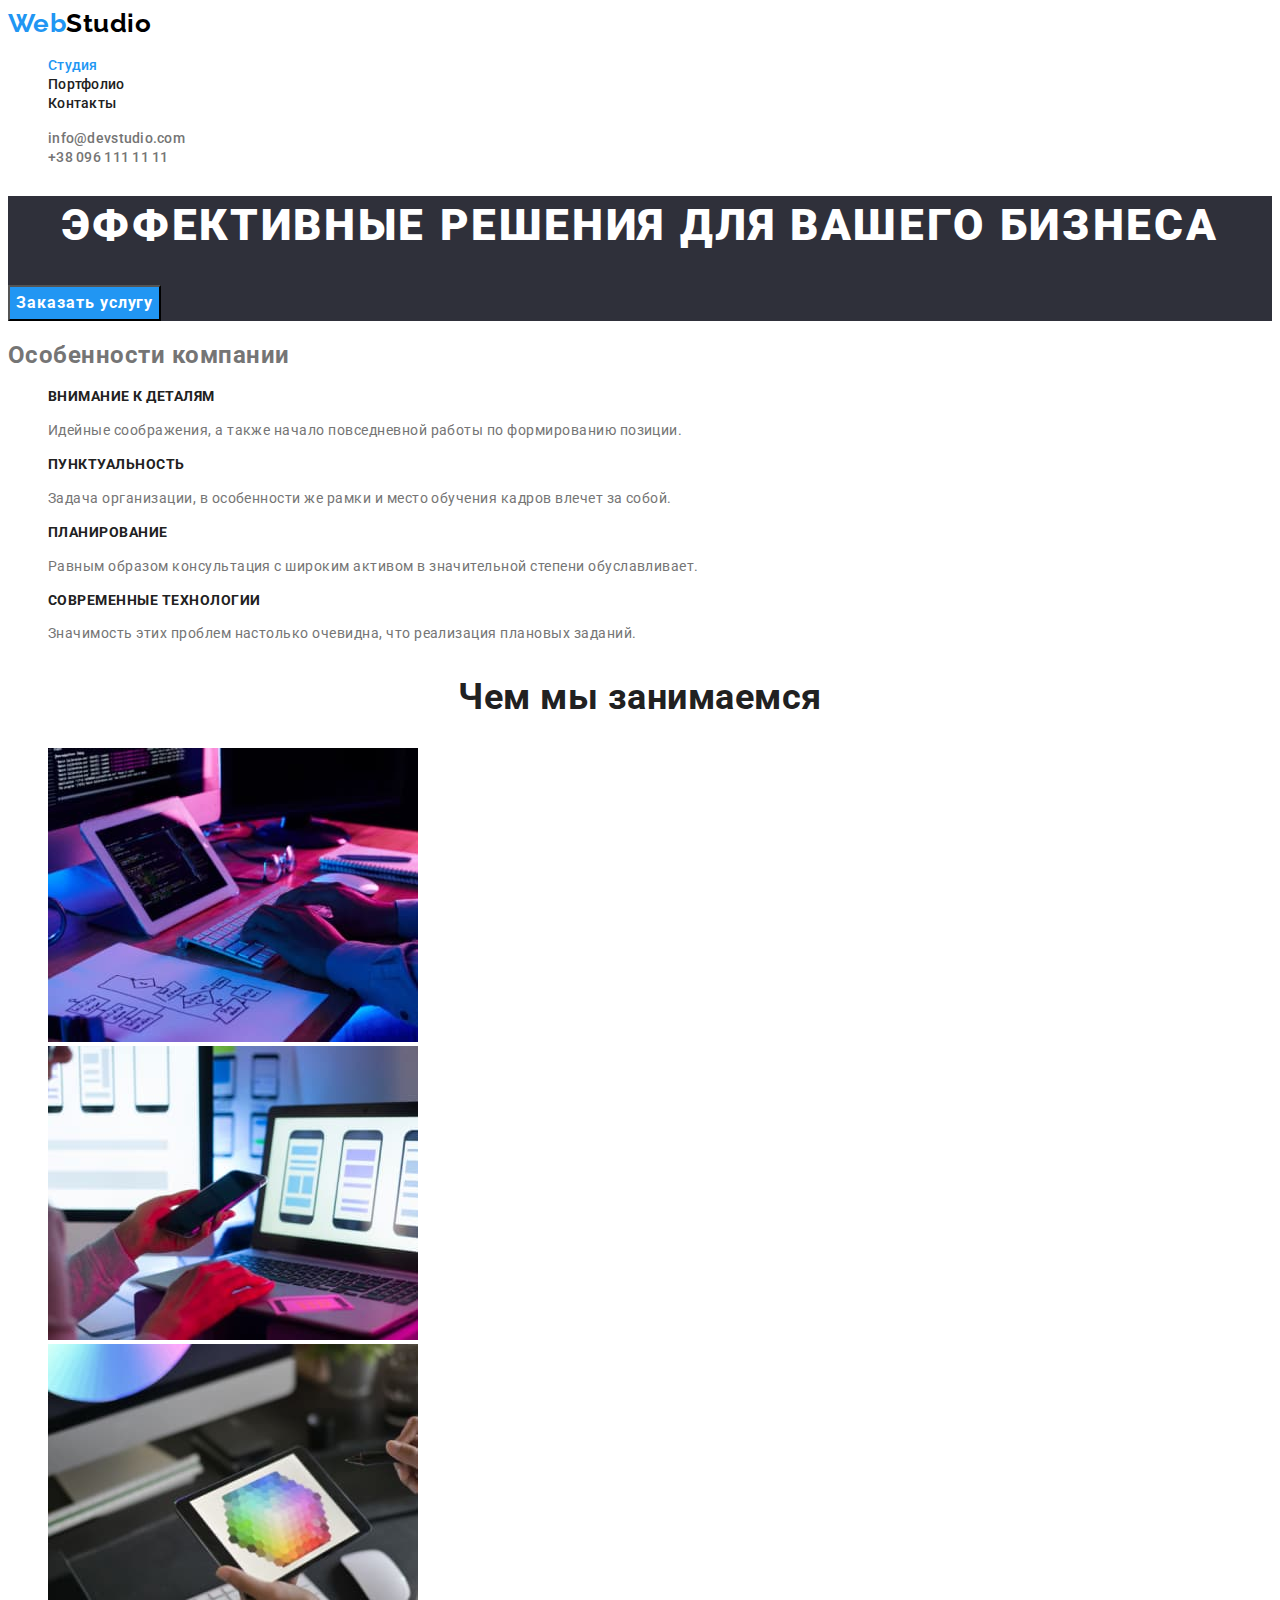
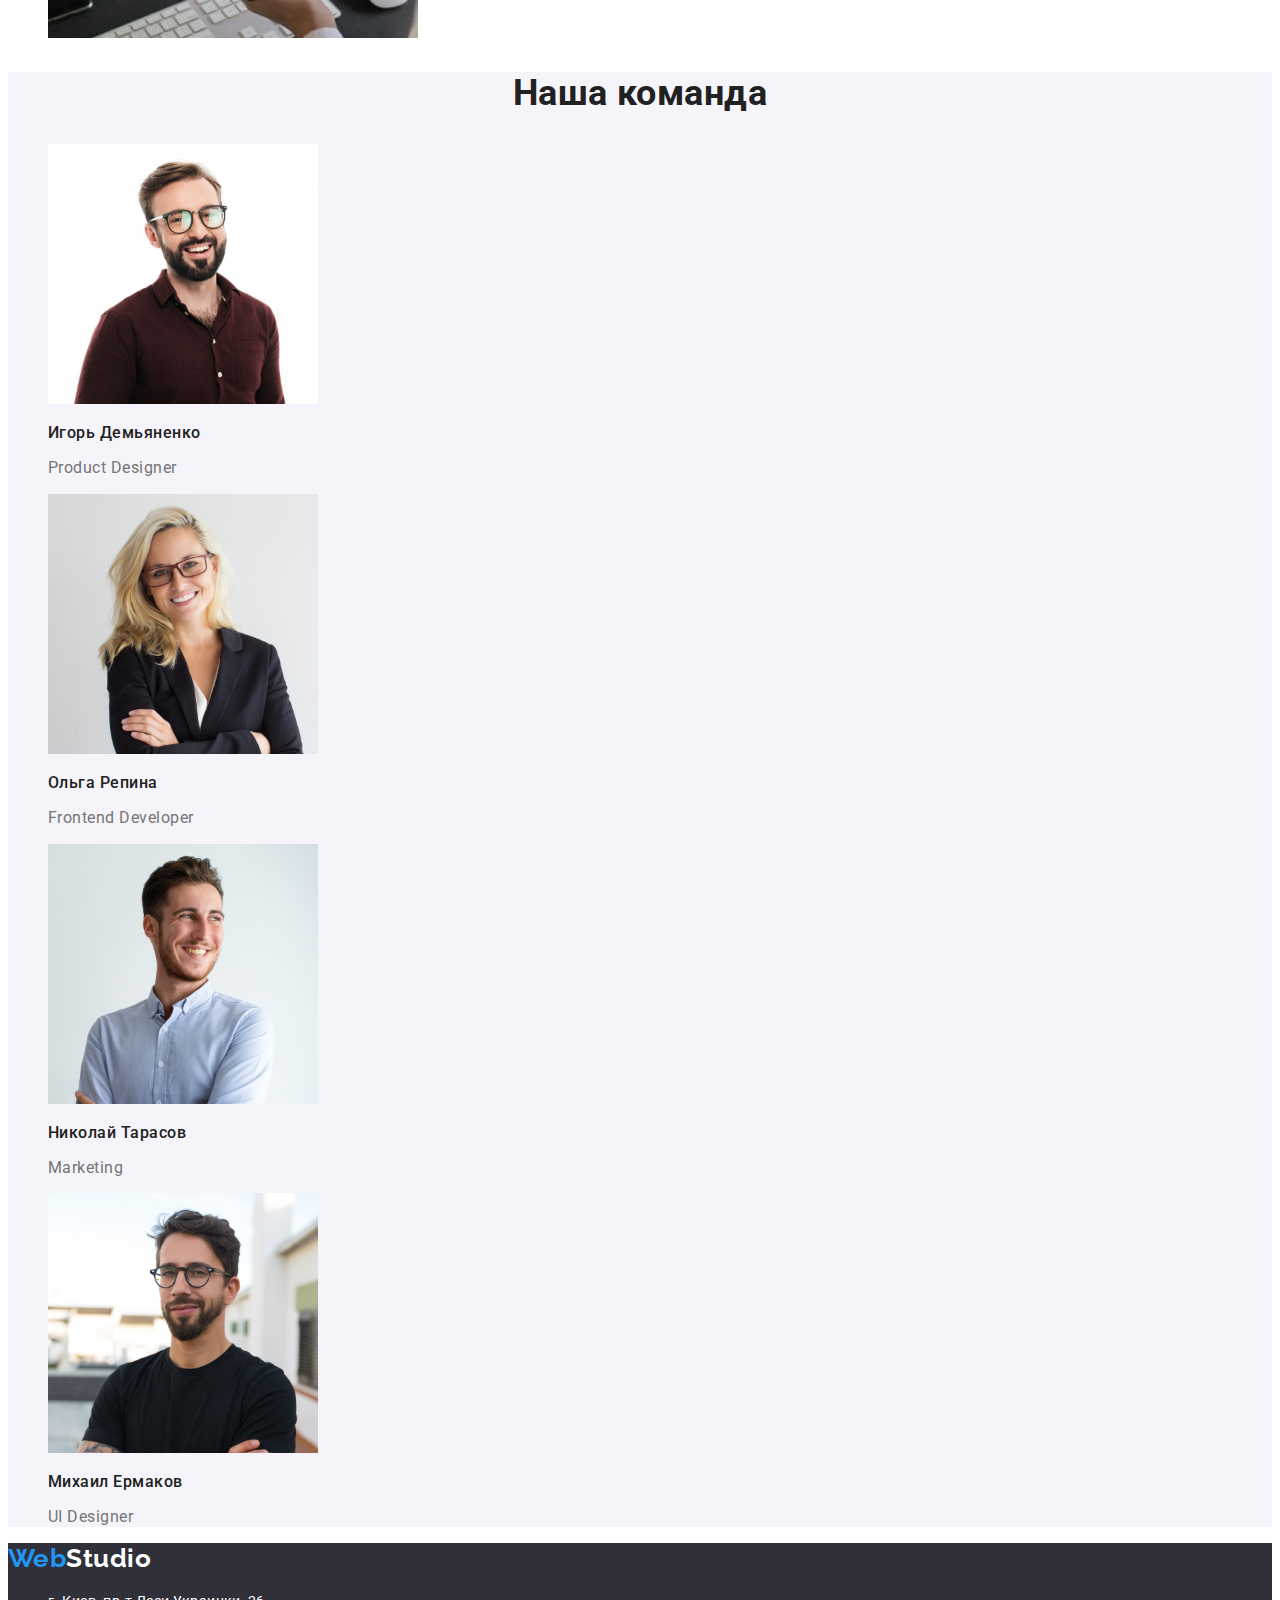
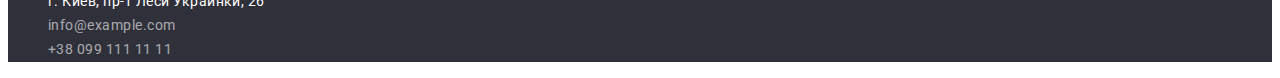
<file: index.html>
<!DOCTYPE html>
<html lang="ru">
  <head>
    <meta charset="UTF-8" />
    <meta http-equiv="X-UA-Compatible" content="IE=edge" />
    <meta name="viewport" content="width=device-width, initial-scale=1.0" />
    <title>Document</title>
    <link rel="preconnect" href="https://fonts.googleapis.com" />
    <link rel="preconnect" href="https://fonts.gstatic.com" crossorigin />
    <link
      href="https://fonts.googleapis.com/css2?family=Raleway:wght@700&family=Roboto:wght@400;500;700;900&display=swap"
      rel="stylesheet"
    />
    <link rel="stylesheet" href="./css/styles.css" />
  </head>
  <body>
    <!-- Шапка -->
    <header>
      <nav>
        <a href="" class="logo"><span>Web</span>Studio</a>
        <ul class="site-nav list">
          <li><a href="" class="link current">Студия</a></li>
          <li><a href="./portfolio.html" class="link">Портфолио</a></li>
          <li><a href="" class="link">Контакты</a></li>
        </ul>
      </nav>
      <ul class="auth-nav list">
        <li><a href="mailto:info@devstudio.com" class="link">info@devstudio.com</a></li>
        <li><a href="tel:+380961111111" class="link">+38 096 111 11 11</a></li>
      </ul>
    </header>
    <!-- Мейн -->
    <main>
      <!-- Герой -->
      <section class="hero">
        <h1 class="hero-title">Эффективные решения для вашего бизнеса</h1>
        <button type="button">Заказать услугу</button>
      </section>

      <!-- Особенности -->
      <section class="section-features">
        <h2 class="section-title">Особенности компании</h2>
        <ul class="features list">
          <li>
            <h3 class="title">Внимание к деталям</h3>
            <p>Идейные соображения, а также начало повседневной работы по формированию позиции.</p>
          </li>
          <li>
            <h3 class="title">Пунктуальность</h3>
            <p>
              Задача организации, в особенности же рамки и место обучения кадров влечет за собой.
            </p>
          </li>
          <li>
            <h3 class="title">Планирование</h3>
            <p>
              Равным образом консультация с широким активом в значительной степени обуславливает.
            </p>
          </li>
          <li>
            <h3 class="title">Современные технологии</h3>
            <p>Значимость этих проблем настолько очевидна, что реализация плановых заданий.</p>
          </li>
        </ul>
      </section>
      <!-- Чем мы занимаемся -->
      <section class="section-wedo">
        <h2 class="title">Чем мы занимаемся</h2>
        <ul class="list">
          <li>
            <a href=""><img src="./images/wedo1.jpg" alt="Десктопные приложения" width="370" /></a>
          </li>
          <li>
            <a href=""><img src="./images/wedo2.jpg" alt="Мобильные приложения" width="370" /></a>
          </li>
          <li>
            <a href=""><img src="./images/wedo3.jpg" alt="Планшетные приложения" width="370" /></a>
          </li>
        </ul>
      </section>
      <!-- Наша команда -->
      <section class="section-teem">
        <h2 class="teem-title">Наша команда</h2>
        <ul class="list">
          <li>
            <img src="./images/teem-card-1.jpg" alt="Игорь Демьяненко" width="270" />
            <h3 class="teem-name">Игорь Демьяненко</h3>
            <p class="role">Product Designer</p>
          </li>
          <li>
            <img src="./images/teem-card-2.jpg" alt="Ольга Репина" width="270" />
            <h3 class="teem-name">Ольга Репина</h3>
            <p class="role">Frontend Developer</p>
          </li>
          <li>
            <img src="./images/teem-card-3.jpg" alt="Николай Тарасов" width="270" />
            <h3 class="teem-name">Николай Тарасов</h3>
            <p class="role">Marketing</p>
          </li>
          <li>
            <img src="./images/teem-card-4.jpg" alt="Михаил Ермаков" width="270" />
            <h3 class="teem-name">Михаил Ермаков</h3>
            <p class="role">UI Designer</p>
          </li>
        </ul>
      </section>
    </main>
    <!-- Футер -->
    <footer class="bottom">
      <a href="" class="logo"><span>Web</span>Studio</a>
      <address>
        <ul class="adress-list list">
          <li class="item">г. Киев, пр-т Леси Украинки, 26</li>
          <li><a href="mailto:info@example.com" class="link item">info@example.com</a></li>
          <li><a href="tel:+380991111111" class="link item">+38 099 111 11 11</a></li>
        </ul>
      </address>
    </footer>
  </body>
</html>
</file>
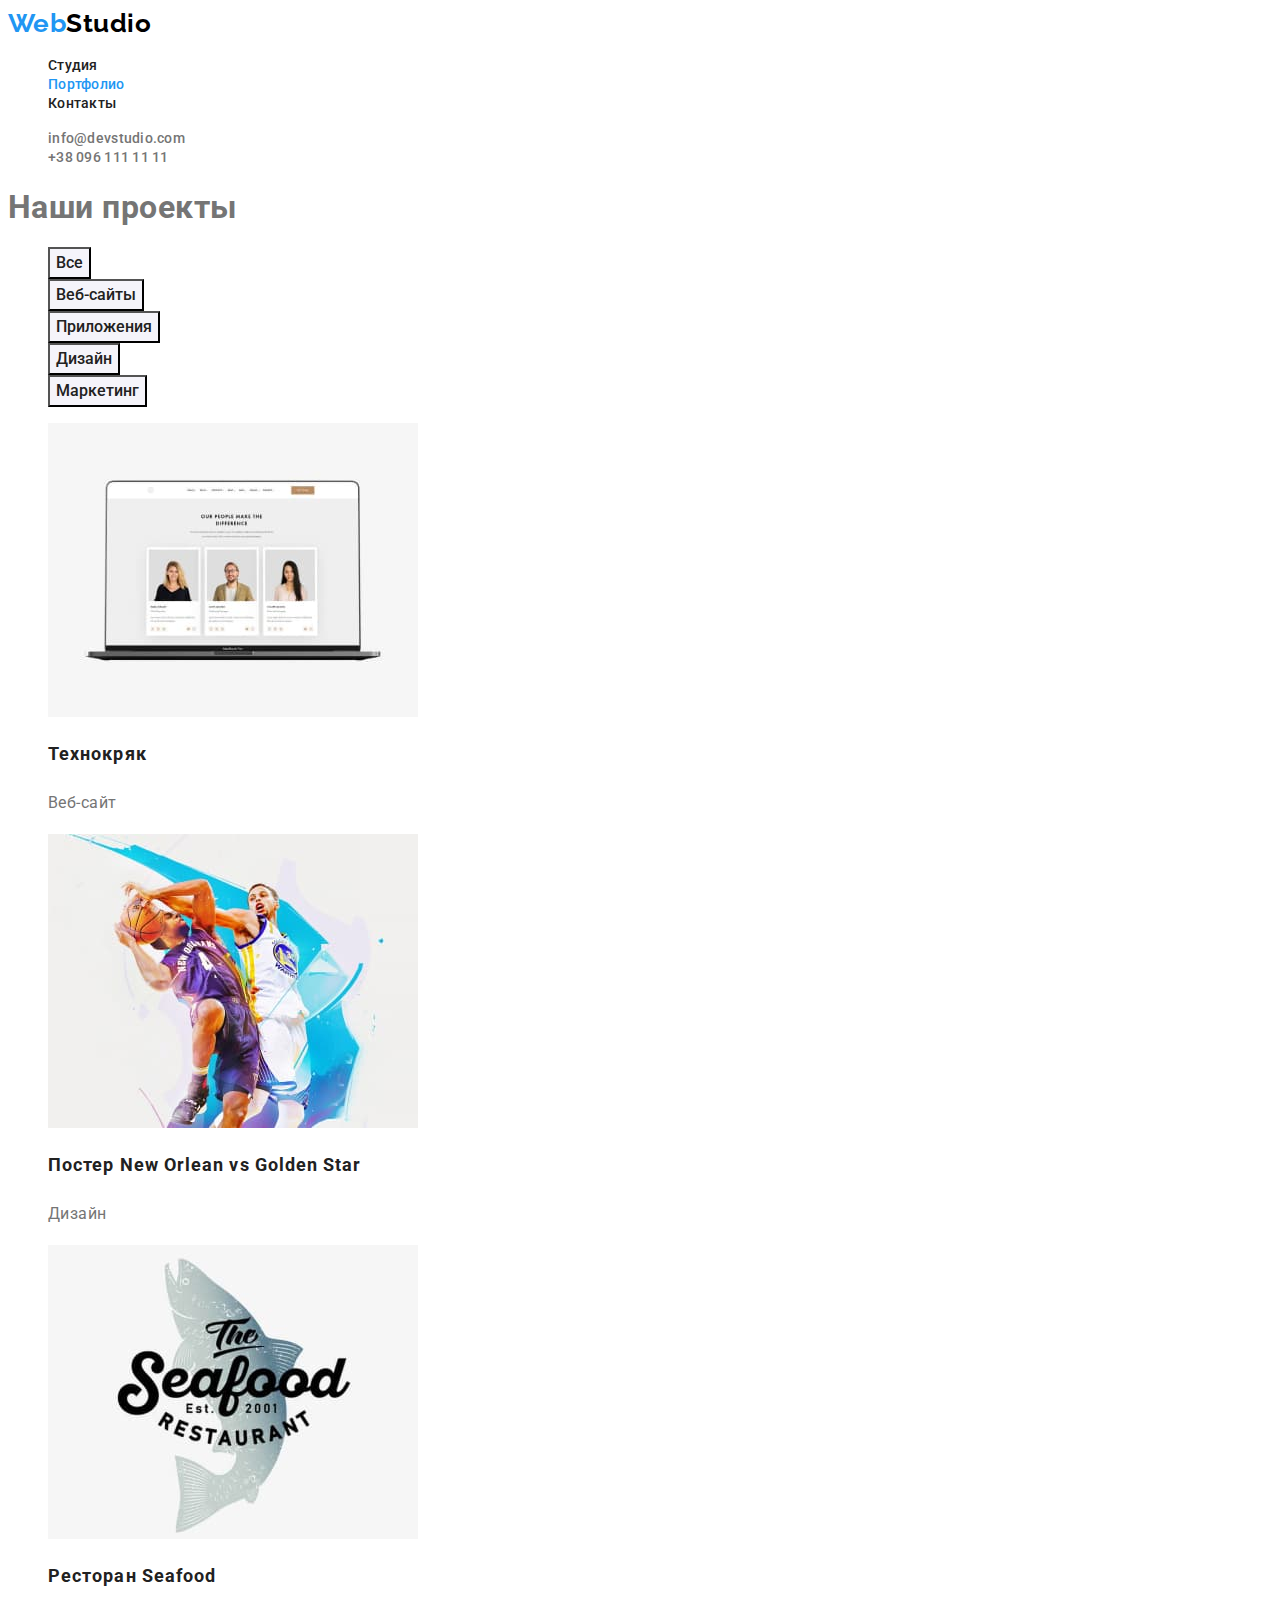
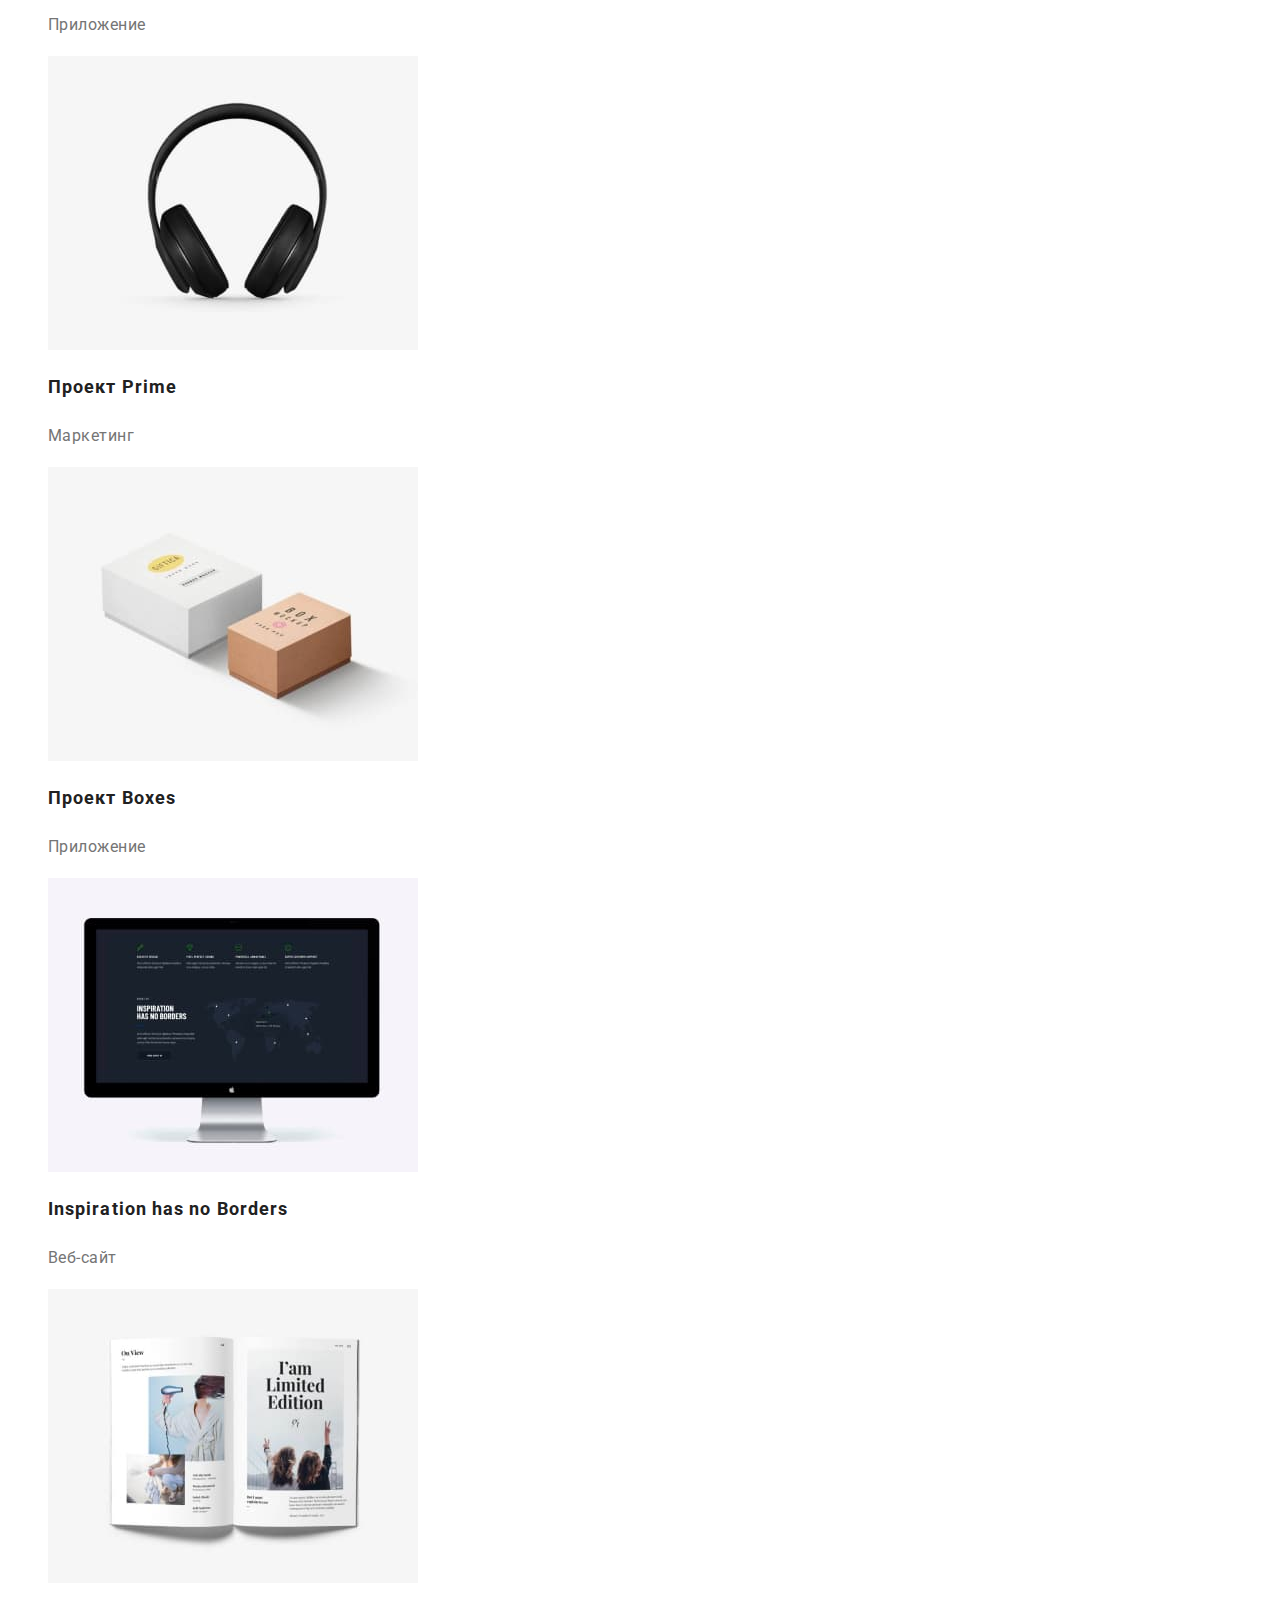
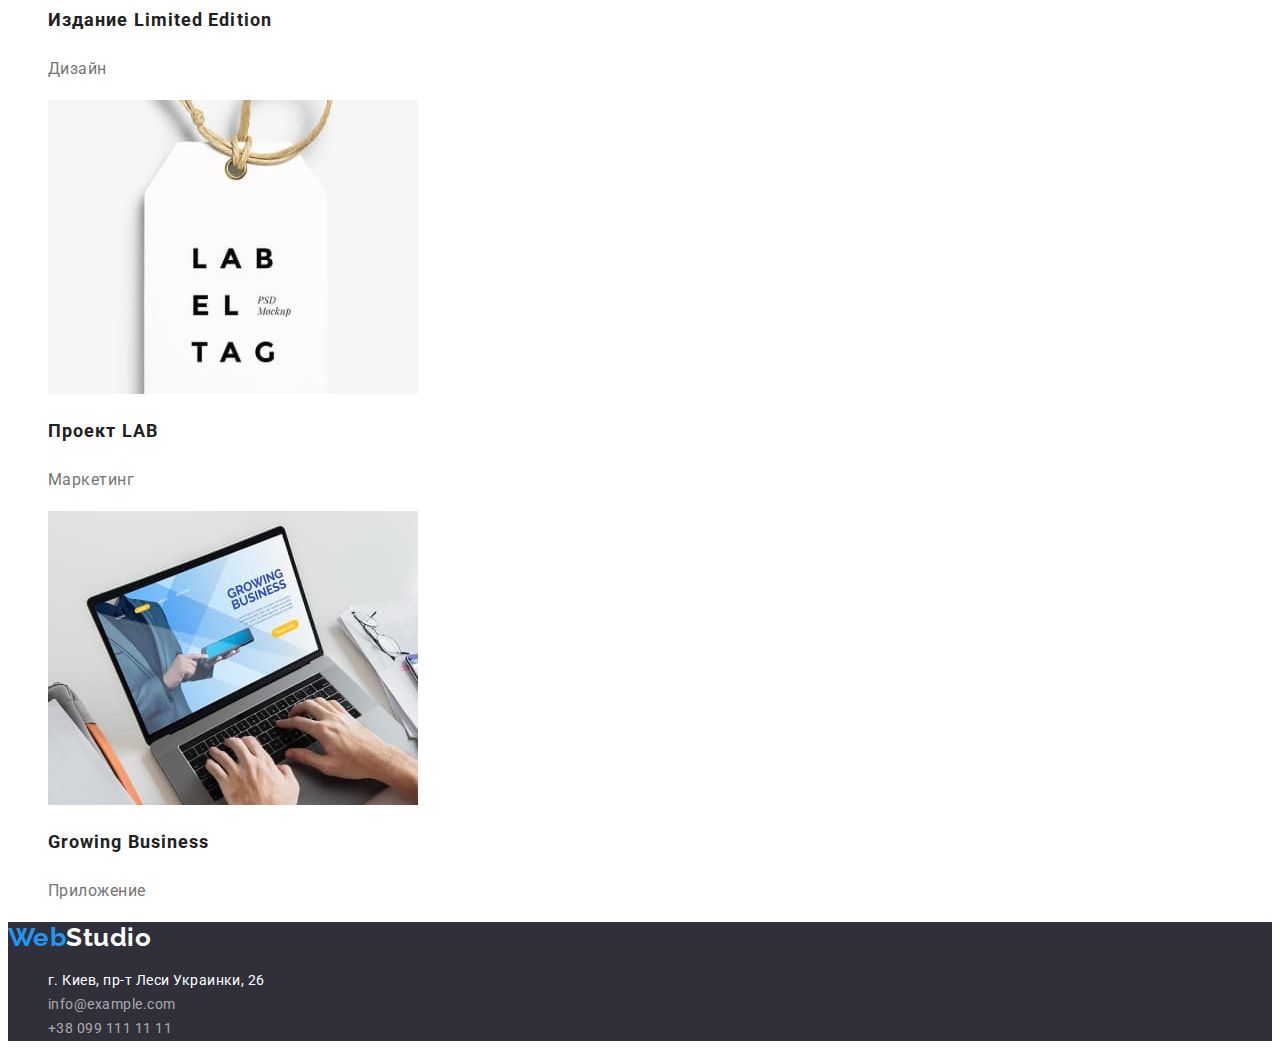
<file: portfolio.html>
<!DOCTYPE html>
<html lang="en">
  <head>
    <meta charset="UTF-8" />
    <meta http-equiv="X-UA-Compatible" content="IE=edge" />
    <meta name="viewport" content="width=device-width, initial-scale=1.0" />
    <title>Document</title>
    <link rel="preconnect" href="https://fonts.googleapis.com" />
    <link rel="preconnect" href="https://fonts.gstatic.com" crossorigin />
    <link
      href="https://fonts.googleapis.com/css2?family=Raleway:wght@700&family=Roboto:wght@400;500;700;900&display=swap"
      rel="stylesheet"
    />
    <link rel="stylesheet" href="./css/styles.css" />
  </head>
  <body>
    <!-- Шапка -->
    <header>
      <nav>
        <a href="" class="logo"><span>Web</span>Studio</a>
        <ul class="site-nav list">
          <li><a href="./index.html" class="link">Студия</a></li>
          <li><a href="" class="link current">Портфолио</a></li>
          <li><a href="" class="link">Контакты</a></li>
        </ul>
      </nav>
      <ul class="auth-nav list">
        <li><a href="mailto:info@devstudio.com" class="link">info@devstudio.com</a></li>
        <li><a href="tel:+380961111111" class="link">+38 096 111 11 11</a></li>
      </ul>
    </header>
    <!-- Мейн -->
    <main>
      <section class="projects">
        <h1>Наши проекты</h1>
        <ul class="list">
          <li><button type="button" class="button-item">Все</button></li>
          <li><button type="button" class="button-item">Веб-сайты</button></li>
          <li><button type="button" class="button-item">Приложения</button></li>
          <li><button type="button" class="button-item">Дизайн</button></li>
          <li><button type="button" class="button-item">Маркетинг</button></li>
        </ul>
        <ul class="list">
          <li>
            <a href="" class="link"
              ><img src="./images/tehno.jpg" alt="Технокряк" width="370" />
              <h2 class="project-title">Технокряк</h2>
              <p class="project-type">Веб-сайт</p></a
            >
          </li>
          <li>
            <a href="" class="link"
              ><img src="./images/poster.jpg" alt="Постер New Orlean vs Golden Star" width="370" />
              <h2 class="project-title">Постер New Orlean vs Golden Star</h2>
              <p class="project-type">Дизайн</p></a
            >
          </li>
          <li>
            <a href="" class="link"
              ><img src="./images/resto.jpg" alt="Ресторан Seafood" width="370" />
              <h2 class="project-title">Ресторан Seafood</h2>
              <p class="project-type">Приложение</p></a
            >
          </li>
          <li>
            <a href="" class="link"
              ><img src="./images/prime.jpg" alt="Проект Prime" width="370" />
              <h2 class="project-title">Проект Prime</h2>
              <p class="project-type">Маркетинг</p></a
            >
          </li>
          <li>
            <a href="" class="link"
              ><img src="./images/boxes.jpg" alt="Проект Boxes" width="370" />
              <h2 class="project-title">Проект Boxes</h2>
              <p class="project-type">Приложение</p></a
            >
          </li>
          <li>
            <a href="" class="link"
              ><img src="./images/inspiration.jpg" alt="Inspiration has no Borders" width="370" />
              <h2 class="project-title">Inspiration has no Borders</h2>
              <p class="project-type">Веб-сайт</p></a
            >
          </li>
          <li>
            <a href="" class="link"
              ><img src="./images/limited.jpg" alt="Издание Limited Edition" width="370" />
              <h2 class="project-title">Издание Limited Edition</h2>
              <p class="project-type">Дизайн</p></a
            >
          </li>
          <li>
            <a href="" class="link"
              ><img src="./images/lab.jpg" alt="Проект LAB" width="370" />
              <h2 class="project-title">Проект LAB</h2>
              <p class="project-type">Маркетинг</p></a
            >
          </li>
          <li>
            <a href="" class="link"
              ><img src="./images/growing.jpg" alt="Growing Business" width="370" />
              <h2 class="project-title">Growing Business</h2>
              <p class="project-type">Приложение</p></a
            >
          </li>
        </ul>
      </section>
    </main>
    <!-- Футер -->
    <footer class="bottom">
      <a href="" class="logo"><span>Web</span>Studio</a>
      <address>
        <ul class="adress-list list">
          <li class="item">г. Киев, пр-т Леси Украинки, 26</li>
          <li><a href="mailto:info@example.com" class="link item">info@example.com</a></li>
          <li><a href="tel:+380991111111" class="link item">+38 099 111 11 11</a></li>
        </ul>
      </address>
    </footer>
  </body>
</html>
</file>
<file: css/styles.css>
/* Цвет основного текста : #757575 */
/* Вторичный цвет текста #212121 */
/* Белый цвет #FFFFFF */
/* Цвет акцента #2196F3 */
/* Вторичный цвет фона #F5F4FA */

:root {
  --primary-text-color: #757575;
  --secondary-text-color: #212121;
  --accent-color: #2196f3;
  --bg-section-color: #2f303a;
  --secondary-bg-color: #f5f4fa;
  --white-color: #ffffff;
  --footer-color-adress: rgba(255, 255, 255, 0.6);
  --black-color: #000000;
}

body {
  background-color: var(--white-color);
  color: var(--primary-text-color);
  font-family: 'Roboto', sans-serif;
  letter-spacing: 0.03em;
}

.list {
  list-style: none;
}

/* Шапка */
.logo {
  color: var(--black-color);
  font-family: 'Raleway', sans-serif;
  font-weight: 700;
  font-size: 26px;
  line-height: 1.2;
  text-decoration: none;
}
.logo span {
  color: var(--accent-color);
}
.site-nav .link {
  color: var(--secondary-text-color);
  font-weight: 500;
  font-size: 14px;
  line-height: 1.14;
  letter-spacing: 0.02em;
  text-decoration: none;
}
.site-nav .link:hover,
.site-nav .link:focus {
  color: var(--accent-color);
}
.link.current {
  color: var(--accent-color);
}
.auth-nav .link {
  color: var(--primary-text-color);
  font-weight: 500;
  font-size: 14px;
  line-height: 1.14;
  letter-spacing: 0.02em;
  text-decoration: none;
}
.auth-nav .link:hover,
.auth-nav .link:focus {
  color: var(--accent-color);
}

/* Герой */
.hero {
  background-color: var(--bg-section-color);
}
.hero-title {
  color: var(--white-color);
  font-weight: 900;
  font-size: 44px;
  line-height: 1.36;
  text-align: center;
  letter-spacing: 0.06em;
  text-transform: uppercase;
}
.hero button {
  background-color: var(--accent-color);
  color: var(--white-color);
  cursor: pointer;
  font-family: inherit;
  font-weight: 700;
  font-size: 16px;
  line-height: 1.88;
  letter-spacing: 0.06em;
}

/* Особенности */
.features .title {
  color: var(--secondary-text-color);
  font-weight: 700;
  font-size: 14px;
  line-height: 1.14;
  text-transform: uppercase;
}
.features p {
  font-size: 14px;
  line-height: 1.71;
}

/* Чем мы занимаемся */
.section-wedo .title {
  color: var(--secondary-text-color);
  font-weight: 700;
  font-size: 36px;
  line-height: 1.17;
  text-align: center;
}

/* Наша команда */
.section-teem {
  background-color: var(--secondary-bg-color);
}
.teem-title {
  color: var(--secondary-text-color);
  font-weight: 700;
  font-size: 36px;
  line-height: 1.17;
  text-align: center;
}
.teem {
  color: var(--secondary-text-color);
}
.teem-name {
  color: var(--secondary-text-color);
  font-weight: 500;
  font-size: 16px;
  line-height: 1.18;
}

.role {
  font-size: 16px;
  line-height: 1.18;
}
/* Футер */
.bottom {
  background-color: var(--bg-section-color);
}
.bottom a {
  color: var(--white-color);
}
.adress-list .item {
  color: var(--white-color);
  font-style: normal;
  font-size: 14px;
  line-height: 1.71;
}
.adress-list .link.item {
  color: var(--footer-color-adress);
  font-size: 14px;
  line-height: 1.71;
  text-decoration: none;
}
.adress-list .link:hover,
.adress-list .link:focus {
  color: var(--accent-color);
}

/* Портфолио */
.button-item {
  background-color: var(--secondary-bg-color);
  color: var(--secondary-text-color);
  cursor: pointer;
  font-family: inherit;
  font-weight: 500;
  font-size: 16px;
  line-height: 1.62;
}
.button-item:hover,
.button-item:focus {
  background-color: var(--accent-color);
  color: var(--white-color);
}

.project-title {
  color: var(--secondary-text-color);
  font-weight: 700;
  font-size: 18px;
  line-height: 2;
  letter-spacing: 0.06em;
}
.project-type {
  color: var(--primary-text-color);
  font-size: 16px;
  line-height: 1.88;
}

.projects .link {
  text-decoration: none;
}
</file>
